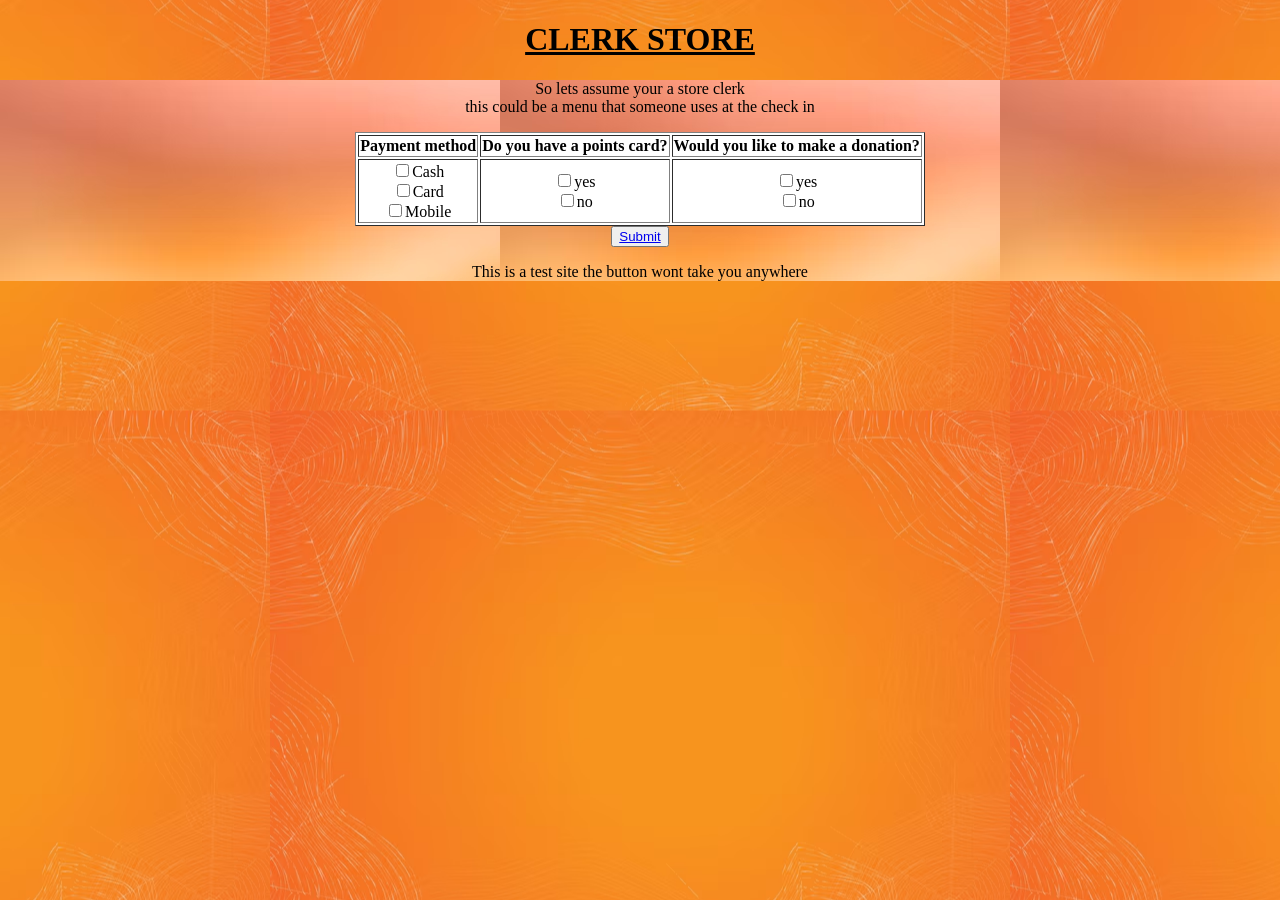
<file: Web1.html>
<!DOCTYPE html>
<html>
<head>
<link rel=stylesheet href="Web.css">
<title>Super market</title>
<script type="javascript">
</script>
<h1><u>CLERK STORE</u></h1>
</head>
<body>
<div class="div">
<p>
So lets assume your a store clerk<br>
this could be a menu that someone uses at the check in<br>
<div class="class">
<table border="1" id="table">
<tr>
    <th>Payment method</th>
    <th>Do you have a points card?</th>
    <th>Would you like to make a donation?</th>
</tr>
<tr>
<td>
   <input type="checkbox" id="Cash">Cash</input><br>
    <input type="checkbox"id="card">Card</input><br>
   <input type="checkbox" id="Mobile">Mobile</input><br>
</td>
<td>
   <input type="checkbox" id="confirm">yes</input><br>
   <input type="checkbox" id="confirm 2">no</input><br>
</td>
<td>
   <input type="checkbox">yes</input><br>
   <input type="checkbox">no</input><br>
</td>
</tr>
</table>
<tr><button><a href="index.html">Submit</a></button></tr>
<p>This is a test site the button wont take you anywhere</p>
</div>
</p>
</div>
</body>
</html>
</file>
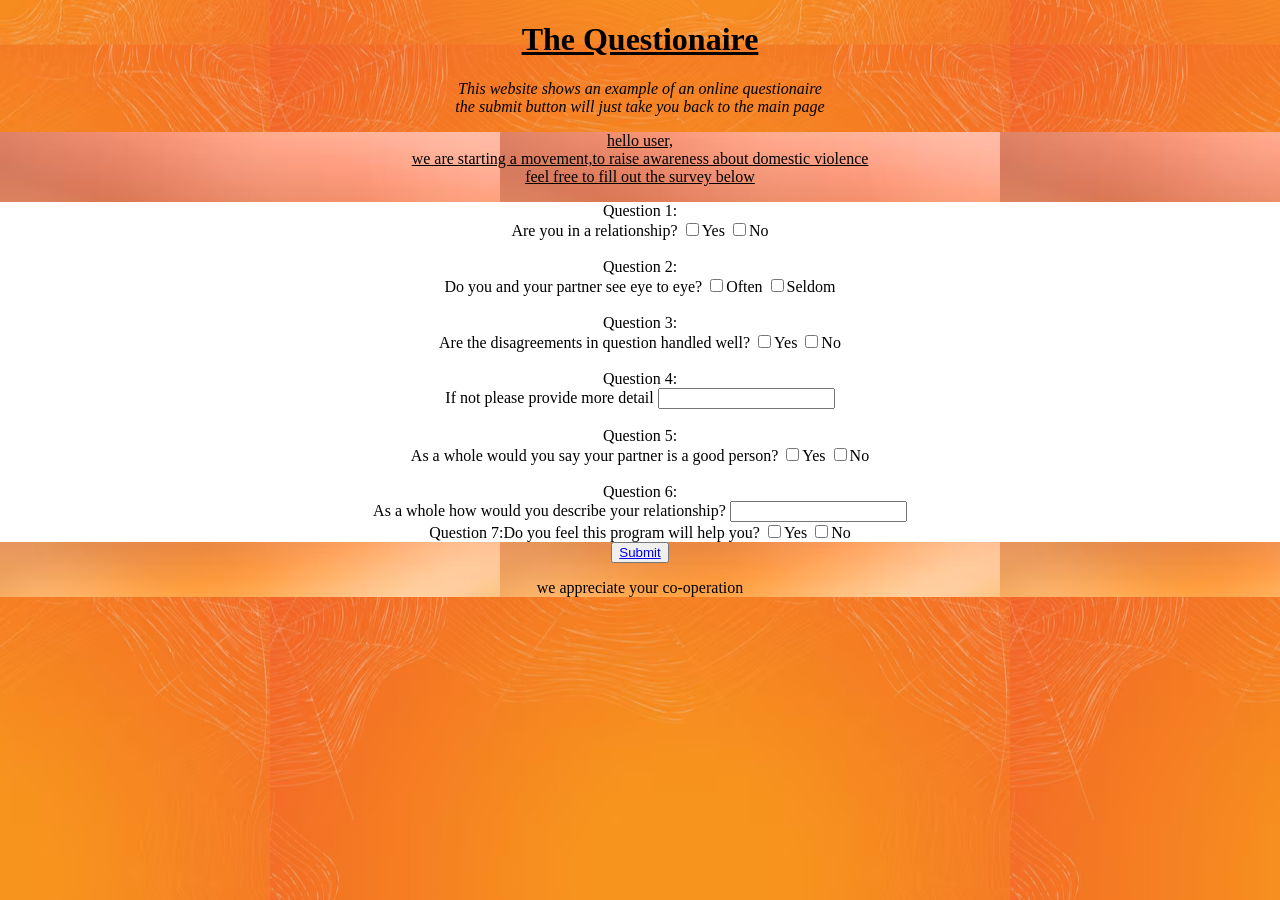
<file: Web2.html>
<!DOCTYPE html>
<html>
<head>
<link href="Web.css" rel=stylesheet>
<h1><u>The Questionaire</u></h1>
</head>
<body>
<p>
<i>
This website shows an example of an online questionaire<br>
the submit button will just take you back to the main page
</i>
</p>
<div class="div">
<p>
<u>
hello user,<br>
we are starting a movement,to raise awareness about domestic violence<br>
feel free to fill out the survey below<br>
</u>
</p>
<form id="table">
<div>
<label>Question 1:<br>Are you in a relationship?</label>
<input type="checkbox">Yes</input>
<input type="checkbox">No</input>
</div>
<br>
<div>
<label>Question 2:<br>Do you and your partner see eye to eye?</label>
<input type="checkbox">Often</input>
<input type="checkbox">Seldom</input>
</div>
<br>
<div>
<label>Question 3:<br>Are the disagreements in question handled well?</label>
<input type="checkbox">Yes</input>
<input type="checkbox">No</input>
</div>
<br>
<div>
<Label>Question 4:<br>If not please provide more detail</Label>
<input type="textbox" [size=15px] width=50px/>
</div>
<br>
<div>
<label>Question 5:<br>As a whole would you say your partner is a good person?</label>
<input type="checkbox">Yes</input>
<input type="checkbox">No</input>
</div>
<br>
<div>
<Label>Question 6:<br>As a whole how would you describe your relationship?</Label>
<input type="textbox"/>
</div>
<div>
<label>Question 7:Do you feel this program will help you?</label>
<input type="checkbox">Yes</input>
<input type="checkbox">No</input>
</div>
</form>
<button><a href="index.html">Submit</a></button>
<p>we appreciate your co-operation</p>
</div>
</body>
</html>
</file>
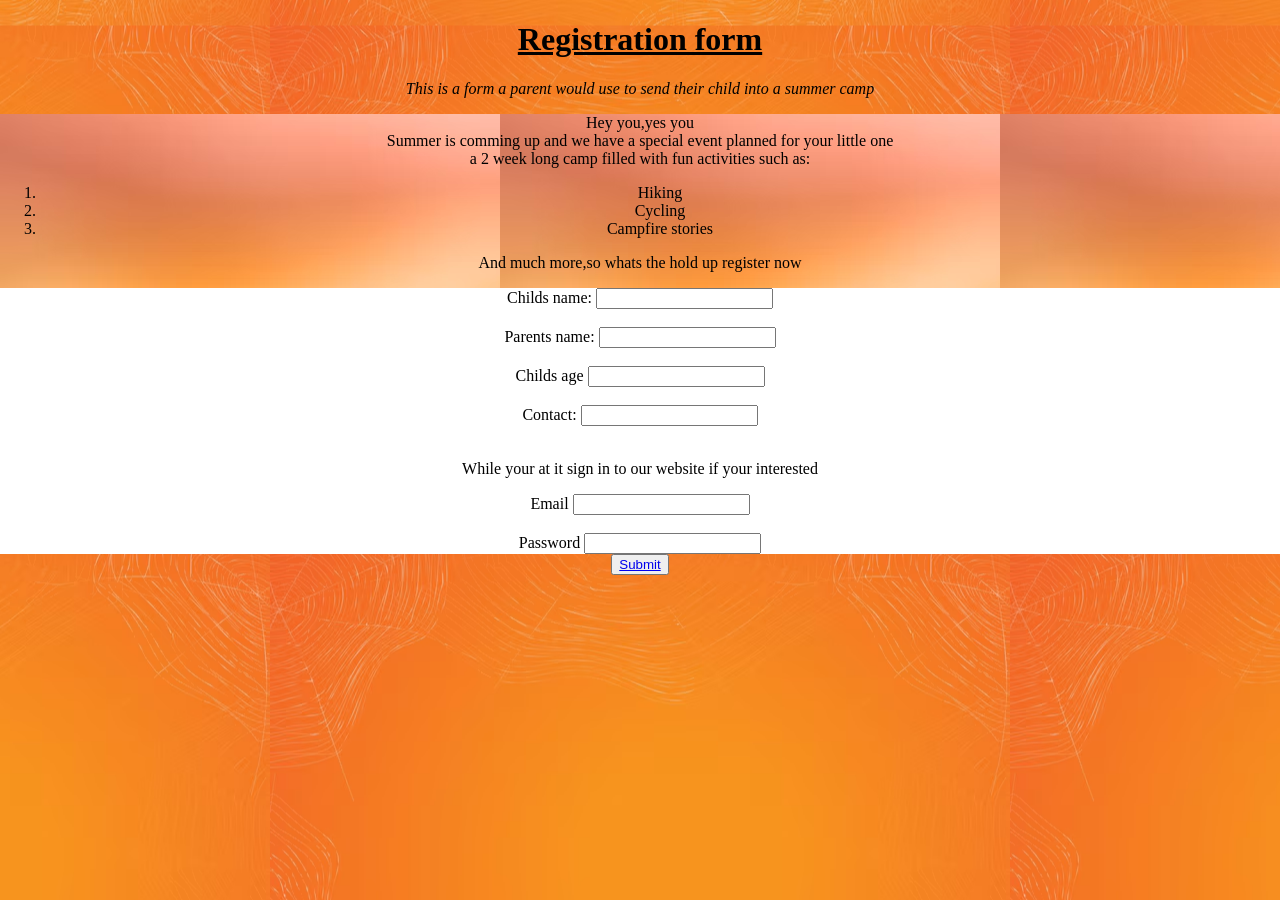
<file: Web3.html>
<!DOCTYPE html>
<html>
<head>
<link rel=stylesheet href="Web.css">
<h1><u>Registration form</u></h1>
</head>
<body>
<p><i>This is a form a parent would use to send their child into a summer camp<br></i></p>
<div class="div">
<p>Hey you,yes you<br>Summer is comming up and we have a special event planned for your little one<br>
a 2 week long camp filled with fun activities such as:<br>
<ol>
<li>Hiking</li>
<li>Cycling</li>
<li>Campfire stories</li>
</ol>
And much more,so whats the hold up register now
</p>
<form id="table">
<div>
<label>Childs name:</label>
<input type="textbox" required />
</div>
<br>
<div>
<label>Parents name:</label>
<input type="textbox"required />
</div>
<br>
<div>
<label>Childs age</label>
<input type="number"required />
</div>
<br>
<div>
<label>Contact:</label>
<input type="number" required />
</div>
<br>
<p>While your at it sign in to our website if your interested<br></p>
<div>
<label>Email</label>
<input type="Email"/>
</div>
<br>
<div>
<label>Password</label>
<input type="Password"/>
</div>
</form>
</div>
<button><a href="index.html">Submit</a></button>
</body>
</html>
</file>
<file: Web.css>
body{
	background-image:url('invoice background.avif');
	background-position:center;
	margin:auto;
	text-align:center;
	font-family:'lemon milk','lemon milk regular';
}

.div
{
	background-image:url('invoice background2.avif');
	margin:auto;
	text-align:center;
	background-position:center:
}

#table{
	background-color:white;
	margin:auto;
	background-position:center;
	text-align:center;
}
</file>
